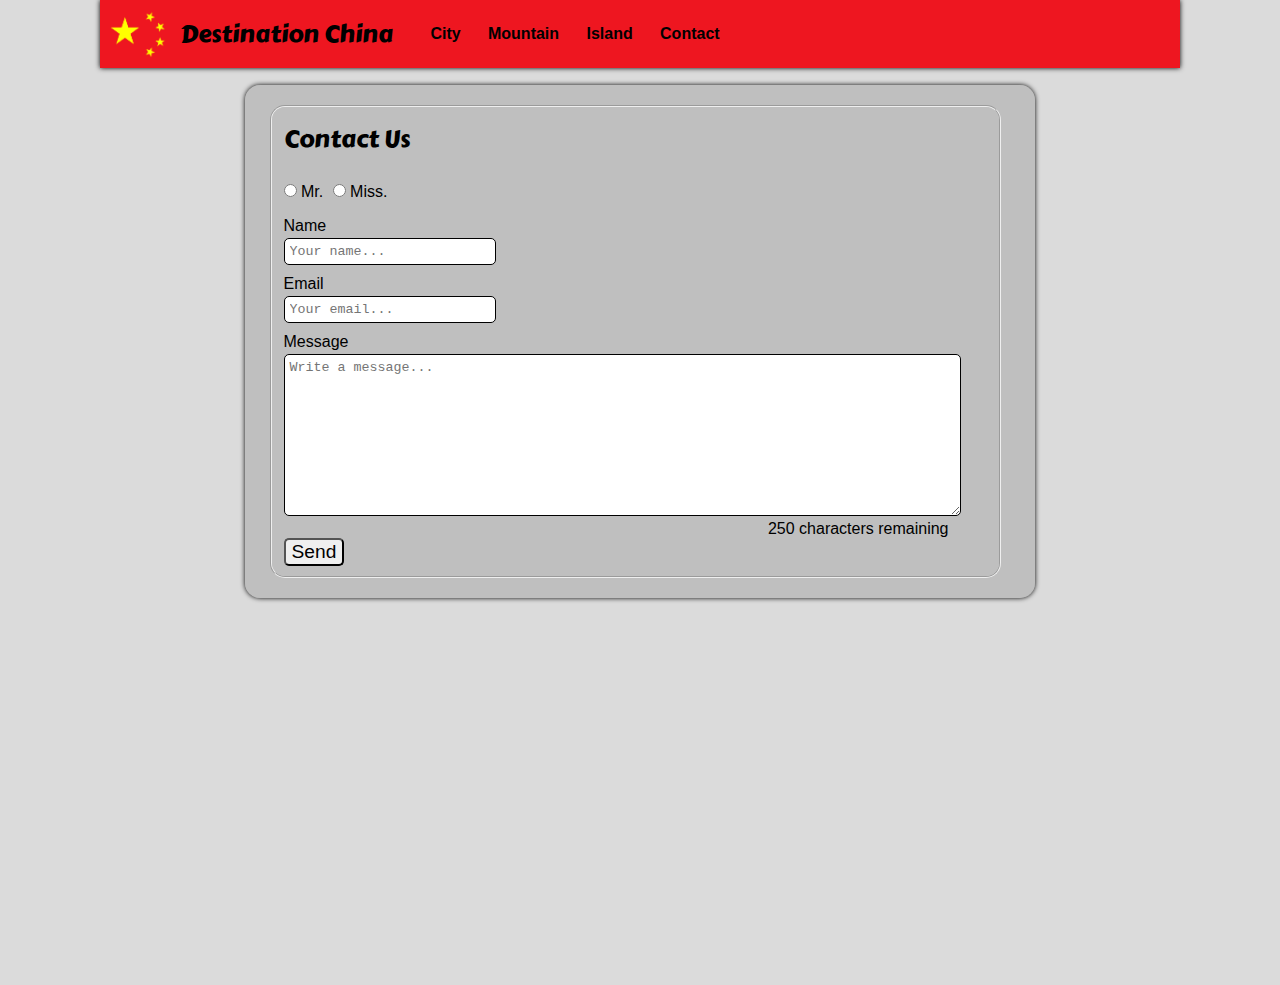
<file: contact.html>
<!DOCTYPE html>
<html lang="en">
  <head>
    <meta charset="UTF-8" />
    <meta http-equiv="X-UA-Compatible" content="IE=edge" />
    <meta name="viewport" content="width=device-width, initial-scale=1.0" />
    <title>Contact Us</title>
    <link rel="stylesheet" href="./css/styles.css" />
  </head>
  <body>
    <header>
      <div id="top-bar">
        <a href="index.html"><div id="logo"></div></a>
        <a href="index.html"><h1 class="font-carter">Destination China</h1></a>

        <nav id="top-nav-desktop">
          <a href="./city.html">City</a>
          <a href="./mountain.html">Mountain</a>
          <a href="./island.html">Island</a>
          <a href="./contact.html">Contact</a>
        </nav>

        <a href="javascript:void(0);" onclick="openMenu()">
          <img
            id="hamburger-menu"
            src="./img/hamburger-menu.svg"
            alt="hamburger menu"
          />
        </a>
      </div>

      <nav id="top-nav">
        <a href="index.html">Home</a>
        <a href="./city.html">City</a>
        <a href="./mountain.html">Mountain</a>
        <a href="./island.html">Island</a>
        <a href="./contact.html">Contact</a>
      </nav>
    </header>

    <main id="main-contact">
      <form id="contact-form">
        <fieldset>
          <h3 class="font-carter">Contact Us</h3>

          <div id="gender">
            <input type="radio" id="mr" name="gender" value="Mr." required />
            <label for="mr">Mr.</label>
            <input
              type="radio"
              id="miss"
              name="gender"
              value="Miss."
              required
            />
            <label for="miss">Miss.</label>
          </div>

          <label for="name">Name</label><br />
          <input
            type="text"
            id="name"
            name="name"
            placeholder="Your name..."
            required
          /><br />

          <label for="email">Email</label><br />
          <input
            type="email"
            id="email"
            name="email"
            placeholder="Your email..."
            required
          /><br />
          <label for="message">Message</label><br />
          <div id="message-box">
            <textarea
              id="message"
              name="message"
              placeholder="Write a message..."
              required
              maxlength="250"
            ></textarea>
            <div id="remaining-chars">250 characters remaining</div>
          </div>
          <button type="submit">Send</button>
        </fieldset>
      </form>

      <fieldset id="admin-fieldset">
        <legend>Admin</legend>
        <form id="admin">
          <label for="retrieve">Retrieve:</label>
          <input
            type="text"
            id="retrieve"
            placeholder="Name to retrieve..."
            required
          />
          <button onclick="retrieveJson(event)">Retrieve</button>
          <button onclick="hideAdmin(event)">Hide Admin</button>
        </form>
        <p id="output"></p>
        <p id="output2"></p>
        <p id="output3"></p>
      </fieldset>
    </main>

    <div class="spacer"></div>

    <footer id="footer">
      <nav id="bottom-nav">
        <a href="index.html">Home</a>
        <a href="./contact.html">Contact Us</a>
      </nav>
    </footer>

    <script src="./js/main.js"></script>
  </body>
</html>
</file>
<file: css/styles.css>
@import url("https://fonts.googleapis.com/css2?family=Carter+One&display=swap");

body {
  margin: auto;
  padding: 0;
  height: 100vh;
  background-color: rgb(219, 219, 219);
  max-width: 1080px;
  width: 100%;
  font-family: "Trebuchet MS", "Lucida Sans Unicode", "Lucida Grande",
    "Lucida Sans", Arial, sans-serif;
}

.font-carter {
  font-family: "Carter One", cursive;
  font-weight: normal;
}

.center {
  display: flex;
  flex-direction: column;
  align-items: center;
}

header {
  position: fixed;
  top: 0;
  max-width: 1080px;
  width: 100%;
  z-index: 1;
  box-shadow: 0 0 5px;
}

#top-bar {
  display: flex;
  justify-content: space-between;
  align-items: center;
  background-color: rgb(238, 22, 32);
}

#top-bar h1 {
  margin-top: 15px;
  font-size: 1.3rem;
  color: black;
}

#top-bar a {
  text-decoration: none;
}

#top-nav {
  display: none;
  flex-direction: column;
}

#top-nav a {
  display: flex;
  flex-direction: column;
  align-items: center;
  width: 100%;
  height: 20px;
  padding: 10px 0px;
  background-color: rgba(255, 244, 244, 0.9);
  text-decoration: none;
  color: black;
  font-weight: bold;
  font-family: "Trebuchet MS", "Lucida Sans Unicode", "Lucida Grande",
    "Lucida Sans", Arial, sans-serif;
  box-shadow: 0 0 1px;
}

#top-nav-desktop {
  display: none;
}

#top-nav-desktop a {
  text-decoration: none;
  color: black;
  font-weight: bold;
  font-family: "Trebuchet MS", "Lucida Sans Unicode", "Lucida Grande",
    "Lucida Sans", Arial, sans-serif;
}

#logo {
  width: 70px;
  height: 55px;
  background-size: 150px;
  background-repeat: no-repeat;
  background-image: url("../img/china-flag.png");
}

#hamburger-menu {
  width: 40px;
  padding: 10px;
}

#main {
  margin: 85px 20px;
  padding: 20px;
  background-color: rgba(163, 163, 163, 0.5);
  border-radius: 15px;
  box-shadow: 0 0 5px;
}

#main-text img {
  max-height: 582px;
  max-width: 90%;
  object-fit: cover;
  border-radius: 10px;
  box-shadow: 0 0 5px;
}

#main p {
  width: 90%;
}

#main-contact {
  margin: auto;
  margin-top: 85px;
  max-width: 300px;
  width: 80%;
  padding: 20px;
  background-color: rgba(163, 163, 163, 0.5);
  border-radius: 15px;
  box-shadow: 0 0 5px;
}

#main-contact button {
  border-radius: 5px;
}

#top-header {
  margin-top: 0;
}

#bottom-box {
  justify-content: center;
  flex-wrap: wrap;
  gap: 20px;
}

.place-box {
  position: relative;
  display: flex;
  flex-direction: column;
  justify-content: flex-start;
}

.place-box img {
  width: 200px;
  height: 150px;
  object-fit: cover;
  border-radius: 10px;
  box-shadow: 0 0 5px;
}

.overlay {
  position: absolute;
  bottom: 0;
  left: 0;
  right: 0;
  background-color: rgba(255, 244, 244, 0.7);
  overflow: hidden;
  width: 100%;
  height: 0;
  display: flex;
  justify-content: center;
  align-items: center;
  border-radius: 10px;
  transition: 0.5s ease;
}

.place-box:hover .overlay {
  height: 100%;
}

.text {
  color: black;
  font-size: 1.2rem;
}

#contact-form {
  margin-right: 10px;
}

#contact-form h3 {
  margin-top: 0.3em;
}

#contact-form label {
  font-size: 0.8em;
}

fieldset {
  margin: auto;
  max-width: 415px;
  width: 95%;
  border-radius: 15px;
}

#contact-form input {
  max-width: 200px;
  width: 95%;
  padding: 5px;
  margin: 3px 0;
  margin-bottom: 10px;
  border: 1px solid black;
  outline: none;
  border-radius: 5px;
  font-family: monospace;
}

#message-box {
  max-width: 400px;
}

#contact-form textarea {
  width: 95%;
  padding: 5px;
  margin: 0;
  margin-top: 3px;
  border: 1px solid black;
  outline: none;
  border-radius: 5px;
  height: 150px;
  resize: vertical;
}

#contact-form #gender {
  margin-bottom: 10px;
}

#contact-form input[type="radio"] {
  width: auto;
}

#contact-form input[type="radio"]:last-of-type {
  margin-left: 5px;
}

input:focus {
  box-shadow: 0 0 0 1px blue;
}

#message:focus {
  box-shadow: 0 0 0 1px blue;
}

#remaining-chars {
  width: 95%;
  text-align: right;
  font-size: 0.6rem;
}

#admin-fieldset {
  display: none;
  margin-top: 10px;
  margin-right: 10px;
  max-width: 90%;
}

#admin-fieldset p {
  width: 100%;
}

#admin {
  display: flex;
  justify-content: flex-start;
  align-items: center;
  gap: 5px;
}

#admin input {
  max-width: 170px;
  width: 100%;
  padding: 5px;
  border-radius: 5px;
}

.spacer {
  width: 100%;
  height: 1px;
}

#footer nav {
  width: 100%;
  display: flex;
  justify-content: space-evenly;
  background-color: rgba(255, 244, 244, 0.9);
  position: fixed;
  bottom: 0;
}

#footer nav a {
  width: 100%;
  height: 20px;
  padding: 10px;
  text-align: center;
  text-decoration: none;
  color: black;
  font-weight: bold;
  font-family: "Trebuchet MS", "Lucida Sans Unicode", "Lucida Grande",
    "Lucida Sans", Arial, sans-serif;
}

@media only screen and (min-width: 376px) {
  #top-bar h1 {
    font-size: 1.5em;
  }

  #bottom-box {
    flex-direction: row;
  }

  #contact-form textarea {
    resize: both;
  }

  #top-header {
    font-size: 1.5em;
  }

  #bottom-header {
    font-size: 1.2em;
  }

  #main-contact {
    max-width: 550px;
  }

  #main-contact button {
    font-size: 1.1em;
  }

  #main-contact fieldset {
    max-width: 515px;
  }

  #main-contact h3 {
    font-size: 1.4em;
  }

  #contact-form label {
    font-size: 1em;
  }

  #message-box {
    max-width: 500px;
  }

  #remaining-chars {
    font-size: 0.8rem;
  }
}

@media only screen and (min-width: 821px) {
  #top-bar {
    justify-content: flex-start;
    align-items: center;
    gap: 10px;
  }

  #top-nav-desktop {
    display: flex;
    justify-content: space-evenly;
    width: 30%;
    margin-left: 10px;
  }

  #top-nav-desktop a {
    padding: 10px;
  }

  #top-nav-desktop a:hover {
    background-color: rgba(255, 244, 244, 0.9);
    border-radius: 5px;
  }

  #hamburger-menu {
    display: none;
  }

  footer {
    display: none;
  }

  #top-header {
    font-size: 1.8em;
  }

  #bottom-header {
    font-size: 1.5em;
  }

  #main-contact {
    max-width: 750px;
  }

  #main-contact button {
    font-size: 1.2em;
  }

  #main-contact fieldset {
    max-width: 715px;
  }

  #main-contact h3 {
    font-size: 1.5em;
  }

  #message-box {
    max-width: 700px;
  }

  #remaining-chars {
    font-size: 1rem;
  }
}
</file>
